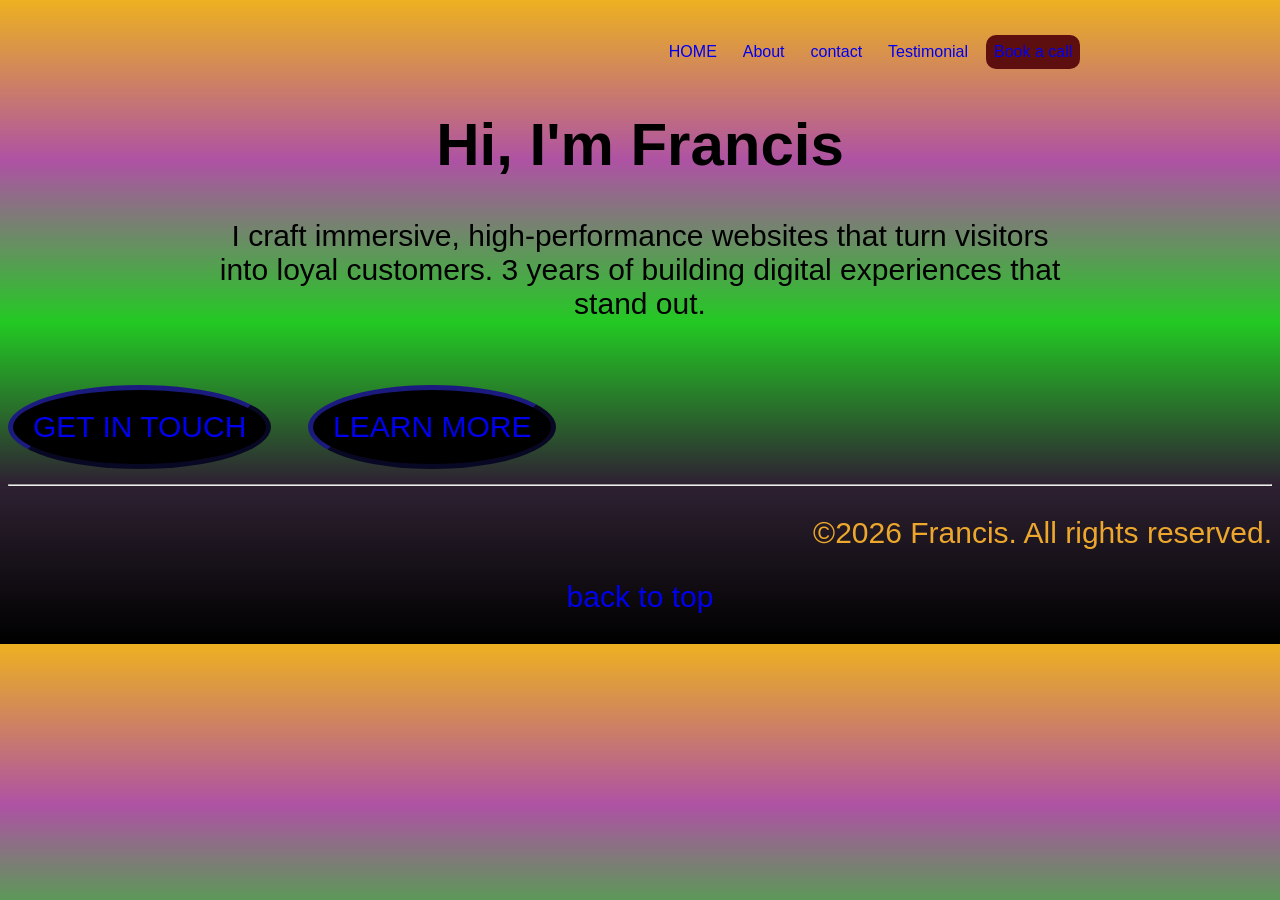
<file: index.html>
<!DOCTYPE html>
<html lang="en">
    <head>
        <meta charset="UTF-8">
        <meta name="author" content="francis noir">
        <meta name="viweport" content="width=device-width,intial-scale=1.0">
        <meta name="description" content="this is my first project to build">
        <title>protfolio website</title>
       <link rel="icon" href="img/Image.icon.jpeg" type="image/icon">
       <link rel="stylesheet" href="style.css">

    </head>
    <body>
        <header>
              <nav aria-label="primary navigation">
                    <ul>
                        <li><a href="index.html">HOME</a></li>
                        <li><a href="about2.html">About</a></li>
                        <li><a href="contact.html">contact</a></li>
                        <li><a href="Testimonials.html">Testimonial</a></li>
                        <li><a href="Book-a-call.html">Book a call</a></li>
                    </ul>
                  </nav>
                   </header>
                   <main class="index">
            <h1>Hi, I'm Francis</h1>
            <p>I craft immersive, high-performance websites that turn visitors <br>
                 into loyal customers. 3 years of building digital experiences that <br>
                  stand out.</p>
                  <br>
                  <div class="click">
               <div class="circle"><a href="contact.html">GET IN TOUCH</a></div>&nbsp;&nbsp;<div class="circle"><a href="about2.html">LEARN MORE</a></div>
               
            </div>
        </main>
        
                <hr>
                <footer>
                 <div class="foot"><p>&copy;2026 Francis. All rights reserved.</p></div> 
                  <p><a href="index.html#portfolio">back to top</a></p>
                </footer>
       
    </body>
</html>
</file>
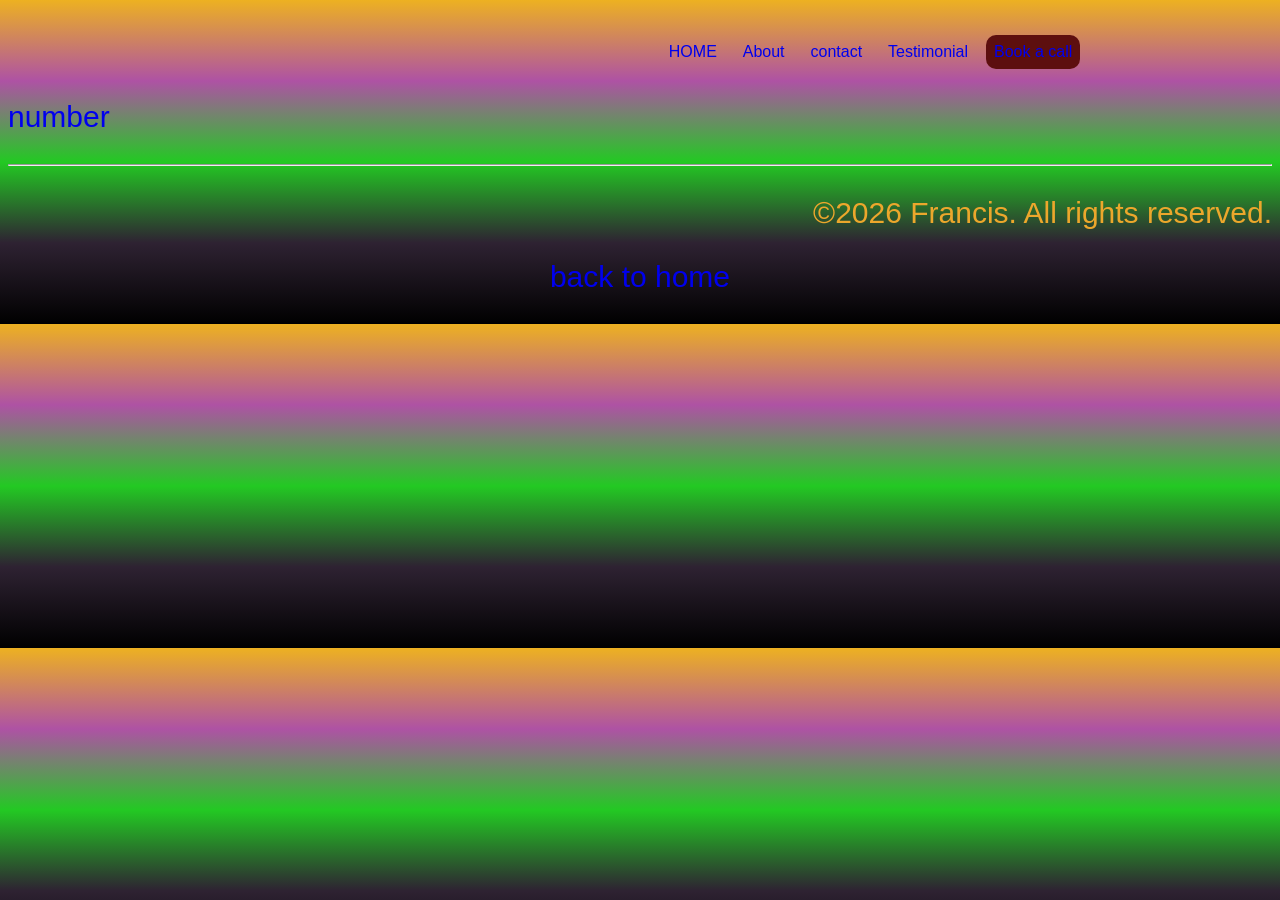
<file: Book-a-call.html>
<!DOCTYPE html>
<html lang="en">
    <head>
        <meta charset="UTF-8">
        <meta name="author" content="francis noir">
        <meta name="viweport" content="width=device-width,intial-scale=1.0">
        <meta name="description" content="book a call">
        <title>book us</title>
      <link rel="icon" href="img/Image.icon.jpeg" type="image/icon">
       <link rel="stylesheet" href="style.css">


    </head>
    <body>
        <header>
              <nav aria-label="primary navigation">
                    <ul>
                        <li><a href="portfolio.html">HOME</a></li>
                        <li><a href="about2.html">About</a></li>
                        <li><a href="contact.html">contact</a></li>
                        <li><a href="Testimonials.html">Testimonial</a></li>
                        <li><a href="Book-a-call.html">Book a call</a></li>
                    </ul>
                  </nav>
        </header>
        <main>
            <p><a href="07045988482">number</a></p>
        </main>
        <hr>

         <footer>
                 <div class="foot"><p>&copy;2026 Francis. All rights reserved.</p></div>
                   <p><a href="portfolio.html">back to home</a></p>
                </footer>
    </body>
</html>
</file>
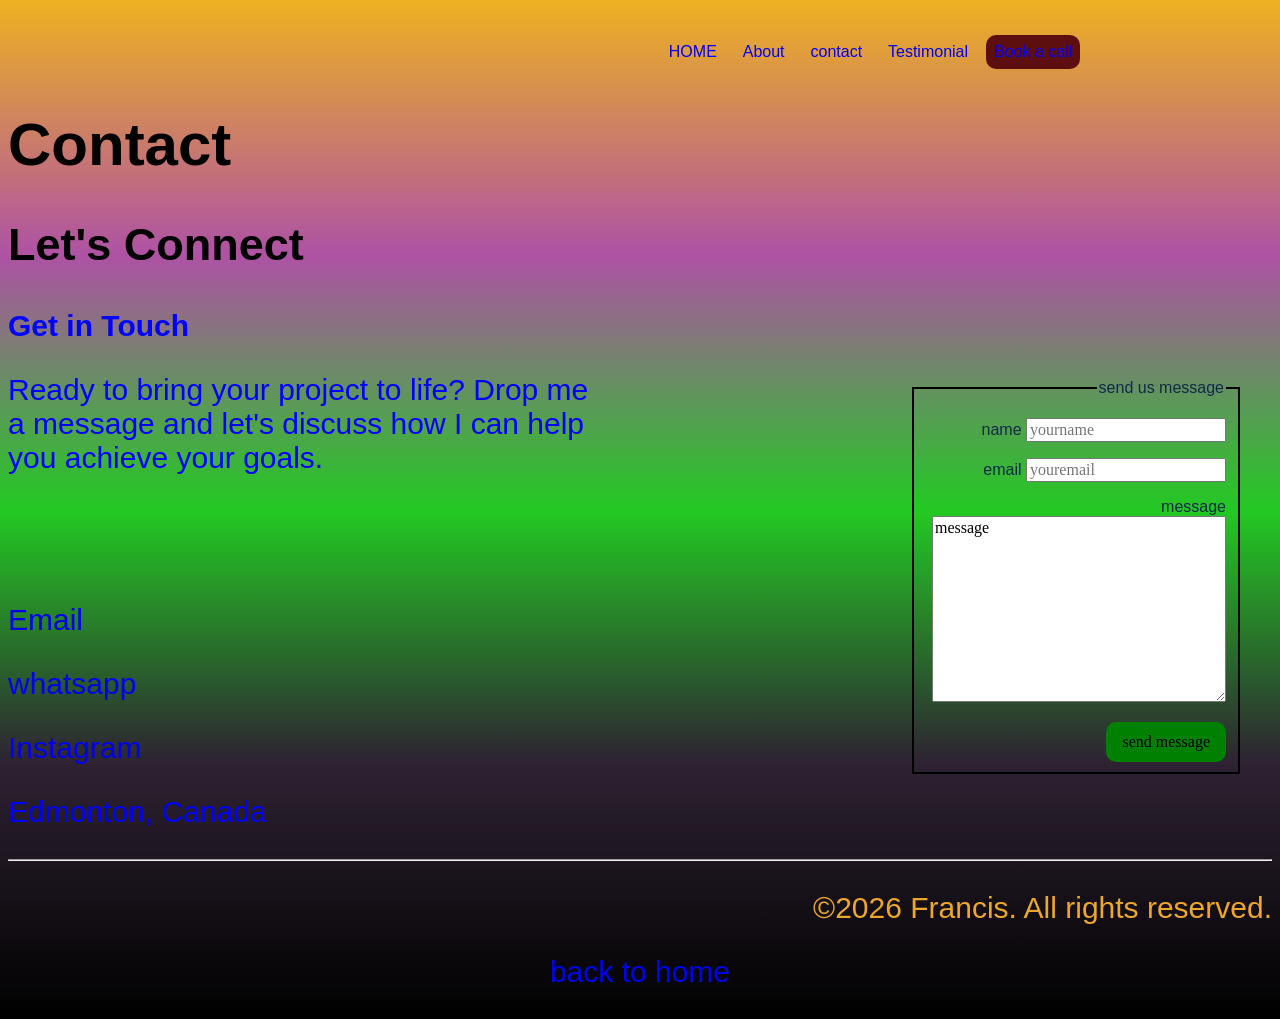
<file: contact.html>
<!DOCTYPE html>
<html lang="en">
    <head>
        <meta charset="UTF-8">
        <meta name="author" content="francis noir">
        <meta name="viweport" content="width=device-width,intial-scale=1.0">
        <meta name="description" content="this is our contact page">
        <title>contact us</title>
        <link rel="icon" href="img/Image.icon.jpeg" type="image/icon">
         <link rel="stylesheet" href="style.css">

    </head>
    <body>
        <header>
              <nav aria-label="primary navigation">
                    <ul>
                        <li><a href="portfolio.html">HOME</a></li>
                        <li><a href="about2.html">About</a></li>
                        <li><a href="contact.html">contact</a></li>
                        <li><a href="Testimonials.html">Testimonial</a></li>
                        <li><a href="Book-a-call.html">Book a call</a></li>
                    </ul>
                  </nav>
                   </header>
                   <main>

                   <div class="contact">
            <h1>Contact</h1>
            <h2><strong>Let's Connect</strong></h2>
            <p><strong>Get in Touch</strong></p>
            <p>Ready to bring your project to life? Drop me <br>
                 a message and let's discuss how I can help <br> you achieve your goals.</p>
                 <br><br>
                 <p><a href="ieze3050@gmail.com">Email</a></p>
                  <p><a href="tel:+2347045988482">whatsapp</a></p>
                  <p><a href="https://www.instagram.com/noir_francis01?igsh=MTVyZGRqdWlzcTZ3eA%3D%3D&utm_source=qr" target="_blank">Instagram</a></p>
                  <p>Edmonton, Canada</p>
</div>
                <fieldset>
                    <legend>send us message</legend>
                <form action="https://httpbin.org/get" method="get">
                  <p><label for="yourname">name</label>
                    <input id="yourname" name="your name" placeholder="yourname" required></p>
                  <p><label for="youremail">email</label>
                    <input id="youremail" name="youremail" placeholder="youremail" required></p> 
                    <p> <label for="message">message</label>
    <br>
    <textarea name="message" id="message" cols="30" rows="10" placeholder="message">message</textarea></p>
    <button type="button">send message</button>
                </form>
                </fieldset>
       </main>
       <hr>

        <footer>
                  <div class="foot"><p>&copy;2026 Francis. All rights reserved.</p></div>
                 <p><a href="portfolio.html">back to home</a></p>
                </footer>
    </body>
</html>
</file>
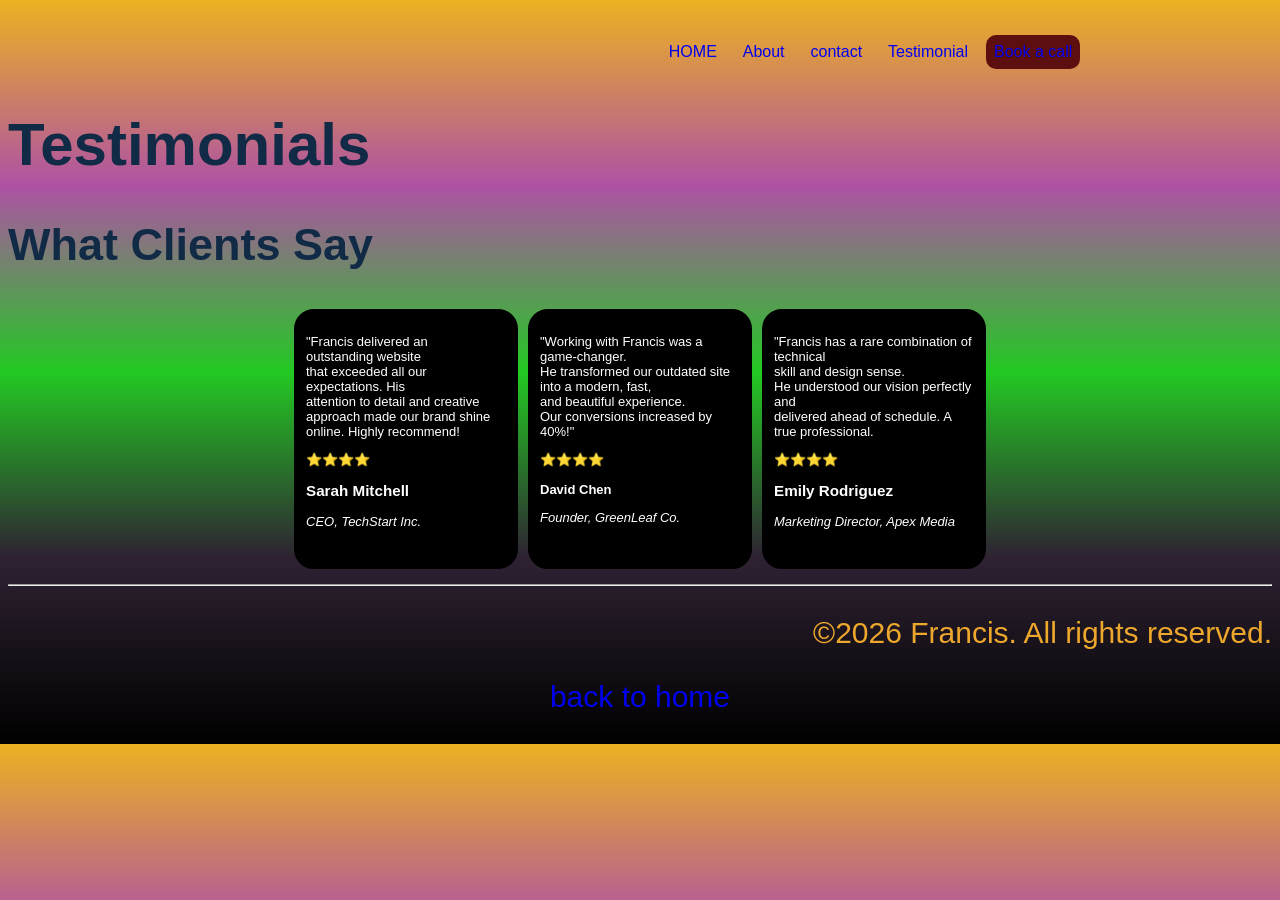
<file: Testimonials.html>
<!DOCTYPE html>
<html lang="en">
    <head>
        <meta charset="UTF-8">
        <meta name="author" content="francis noir">
        <meta name="viweport" content="width=device-width,intial-scale=1.0">
        <meta name="description" content="all about what people say">
        <title>What Clients Say</title>
       <link rel="icon" href="img/Image.icon.jpeg" type="image/icon">
        <link rel="stylesheet" href="style.css">


    </head>
    <body>
        <header>
              <nav aria-label="primary navigation">
                    <ul>
                        <li><a href="portfolio.html">HOME</a></li>
                        <li><a href="about2.html">About</a></li>
                        <li><a href="contact.html">contact</a></li>
                        <li><a href="Testimonials.html">Testimonial</a></li>
                        <li><a href="Book-a-call.html">Book a call</a></li>
                    </ul>
                  </nav>
                  </header>
                  <main>

           
            <h1>Testimonials</h1>
            <h2><strong>What Clients Say</strong></h2>
            <section class="containers">
            <div class="container">
            <P>"Francis delivered an <br> outstanding website <br> that exceeded all our expectations. His <br>
                 attention to detail and creative <br> approach made our brand shine online. Highly recommend!</P>
                 ⭐⭐⭐⭐<br>
            <h3><strong>Sarah Mitchell</strong></h3>
           <p><em>CEO, TechStart Inc.</em></p>
            <br>
            </div>
         <div class="container">
            <p>"Working with Francis was a game-changer. <br> He transformed our outdated site into a modern, fast, <br>
                 and beautiful experience. <br> Our conversions increased by 40%!"</p>
                 ⭐⭐⭐⭐<br>
               <h3></h3><strong>David Chen</strong></h3>
            <p><em>Founder, GreenLeaf Co.</em></p>
             <br>
             </div>
 <div class="container">
             <p>"Francis has a rare combination of technical <br> skill and design sense. <br>
                He understood our vision perfectly and <br> delivered ahead of schedule. A true professional.</p>
                ⭐⭐⭐⭐<br>
                <h3><strong>Emily Rodriguez</strong></h3>
           <p><em>Marketing Director, Apex Media</em></p>
           </div>

    </section>
                </main>
                <hr>
        
         <footer>
                 <div class="foot"><p>&copy;2026 Francis. All rights reserved.</p></div>
                   <p><a href="portfolio.html">back to home</a></p>
                </footer>
    </body>
</html>
</file>
<file: style.css>
body{
    font-size: 30px;
    font-family: 'arial', sans-serif;
    background-image: linear-gradient(to bottom, #EDB121ff, #AE52A4ff, #23C923ff, #2E2232ff, #000000ff);
    color: #112A46;
    scroll-behavior: smooth; 
   
  
}

header nav ul li{
    display: inline-block;
    margin-right: 20px;
  position: relative;
  left: 50%;
 
  
    font-size: medium;
    padding: 0.5em;
    margin: 0.05em;
    
}
ul li:nth-last-child(1){
    background: #5d0f0f;
    border-radius: 10px;

}

.index{
    font-family: 'Gill Sans', 'Gill Sans MT', Calibri, 'Trebuchet MS', sans-serif;
    text-align: center;
    color: #000;
}



.about h1,.about h2{
    color: #fdff;
    text-align: center;

}
.about p{
    color: #000;
    text-align: left;

}


figure img{
    width: 200px;
    height: 200px;
    border-radius: 50%;
    border: 5px solid blue;
    position: relative;
    top : -300px;
    
   
    
}
figcaption{
    text-align: center;
    font-size: medium;
    color:white;
    position: relative;
    top : -300px;
    right: 40%;

}
aside,details,summary{
    color:white;
    font-size: large;

    
}

button,input,textarea{
    font:initial;
}

.services{
     display: grid;
    grid-template-columns: repeat(2, 250px);
     gap: 20px;
     justify-content: center;
   
}

    
.card{
        width: 200px;
        height: 150px;
        font-size: medium;
        border: 2px solid black;
border-radius: 20px;
padding: 20px;
color: white;
background-color: #000;
position: relative;
left: 150%;
top: -300%;
margin-right: 2rem;

}   


   
 

.boxes{
    display: flex;
    gap: 10px;
    
}
.box{
   font-size: medium;
   font-family: Cambria, Cochin, Georgia, Times, 'Times New Roman', serif;
  text-align: center;
    border: 1px solid black;
width: 100px;
height: 100px;
color: rgb(4, 165, 131);
background-color: #000;




}
.click{
     display: flex;
    gap: 10px;
    
}

.circle{
    border-radius: 50%;
    text-align: center;
     border: 5px  outset #2298;
    font-family: 'Gill Sans', 'Gill Sans MT', Calibri, 'Trebuchet MS', sans-serif;
    padding: 20px;
    background-color: #000;
   
}
.contact h1,.contact h2{color: #000;}
.contact p{
    color: blue;
    text-align: left;
}
fieldset{
   font-size: medium;
    float: right;
    width: 300px;
    margin-right: 2rem;
    margin-top: -30rem;
    text-align: right;
    color:#112A46;
    border: 2px solid black;
    
    

}
button{
    background-color: green;
    border: 10px solid green;
    border-radius: 10px;
}
button:hover{
    background-color: #5d0f0f;
    border: 10px solid #5d0f0f;
}




footer{
    color: #eca72c;
text-align: center;
}
.foot{text-align: end;}


.containers{
    display: flex;
    justify-content: center;
  gap: 10px;

    
}
.container{
    border: 2px solid black;
    border-radius: 20px;
width: 200px;
font-size: small;
font-family: 'gill sans', 'Gill Sans MT', Calibri, 'Trebuchet MS', sans-serif;
padding: 10px;
color: white;
background-color: #000;
}

   
.test{text-align:center;
color:blue}
a:visited{
    color:olivedrab;
}
a:hover,a:active,a:focus-visible{
    color: #5d0f0f;
}
a{
    text-decoration: none;
}
</file>
